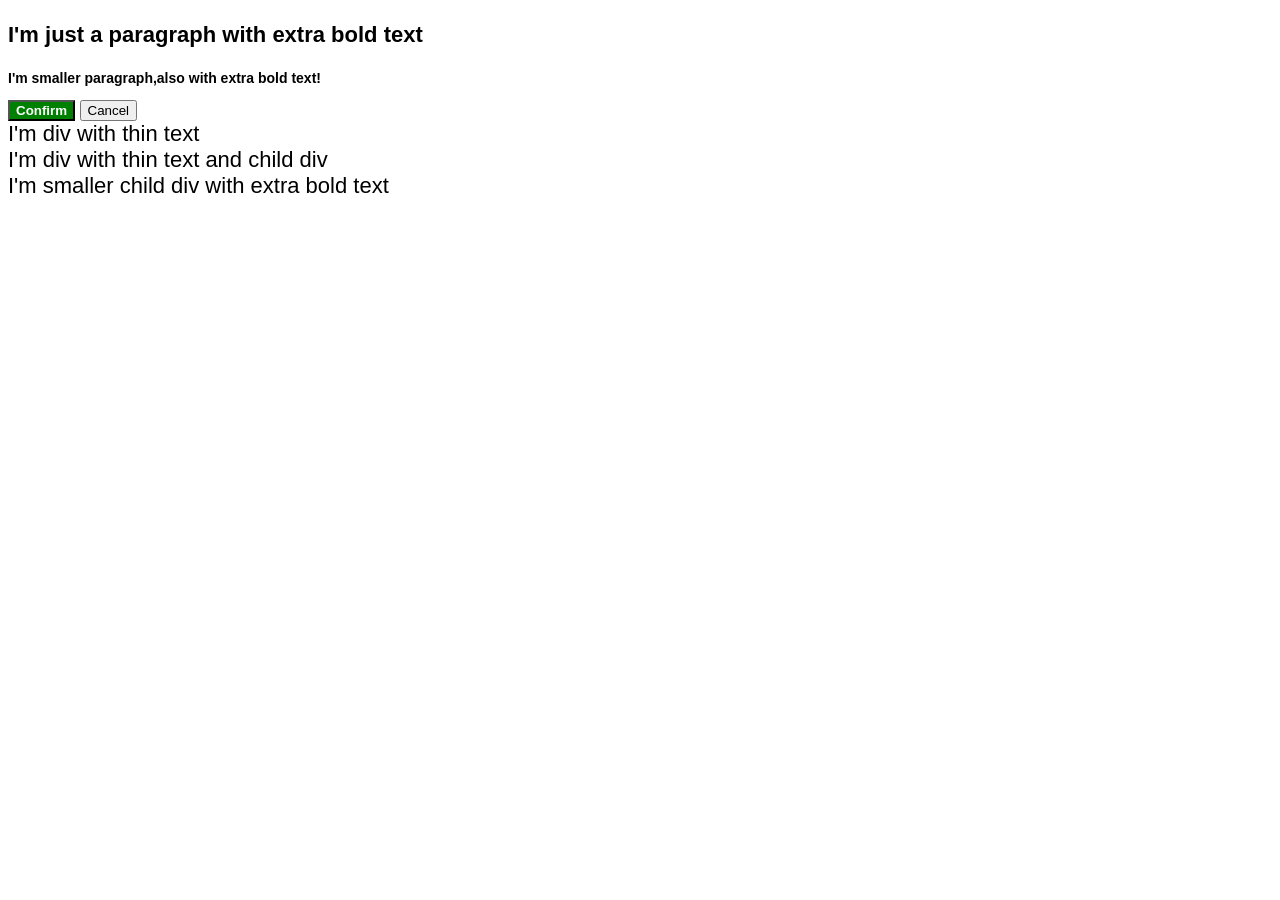
<file: cascade.html>
<!DOCTYPE html>
<html lang="en">

<head>

  <meta charset="UTF-8">
  <meta name="viewport" content="width=device-width, initial-scale=1.0">
  <title>cascading rule</title>
  <link rel="stylesheet" href="cascade.css">
</head>

<body>
  <p class="para">I'm just a paragraph with extra bold text</p>
  <p class="para small-para">I'm smaller paragraph,also with extra bold text!</p>

  <button id="confirm-button">Confirm</button>
  <button id="cancel-button">Cancel</button>

  <div class="text">I'm div with thin text</div>

  <div class="text">I'm div with thin text and child div</div>
  <div class="text child">I'm smaller child div with extra bold text</div>
  </div>
</body>

</html>
</file>
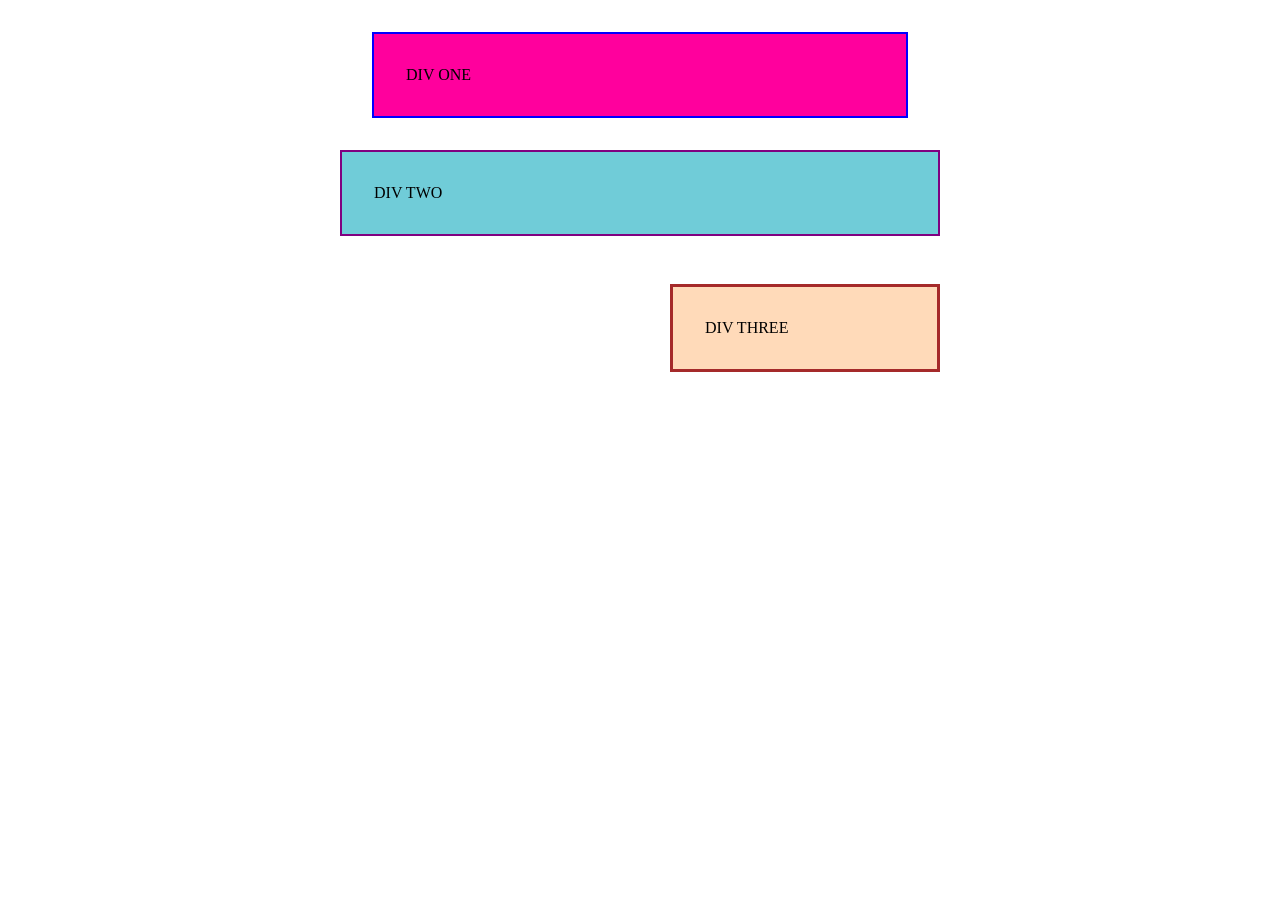
<file: inline-block.html>
<!DOCTYPE html>
<html lang="en">
<head>
    <meta charset="UTF-8">
    <meta name="viewport" content="width=device-width, initial-scale=1.0">
    <title>Inline-block element</title>
   <link rel="stylesheet" href="inline-block.css">
</head>
<body>
    <div class="one">DIV ONE</div>
    <div class="two">DIV TWO</div>
    <div class="three">DIV THREE</div>
    
</body>
</html>
</file>
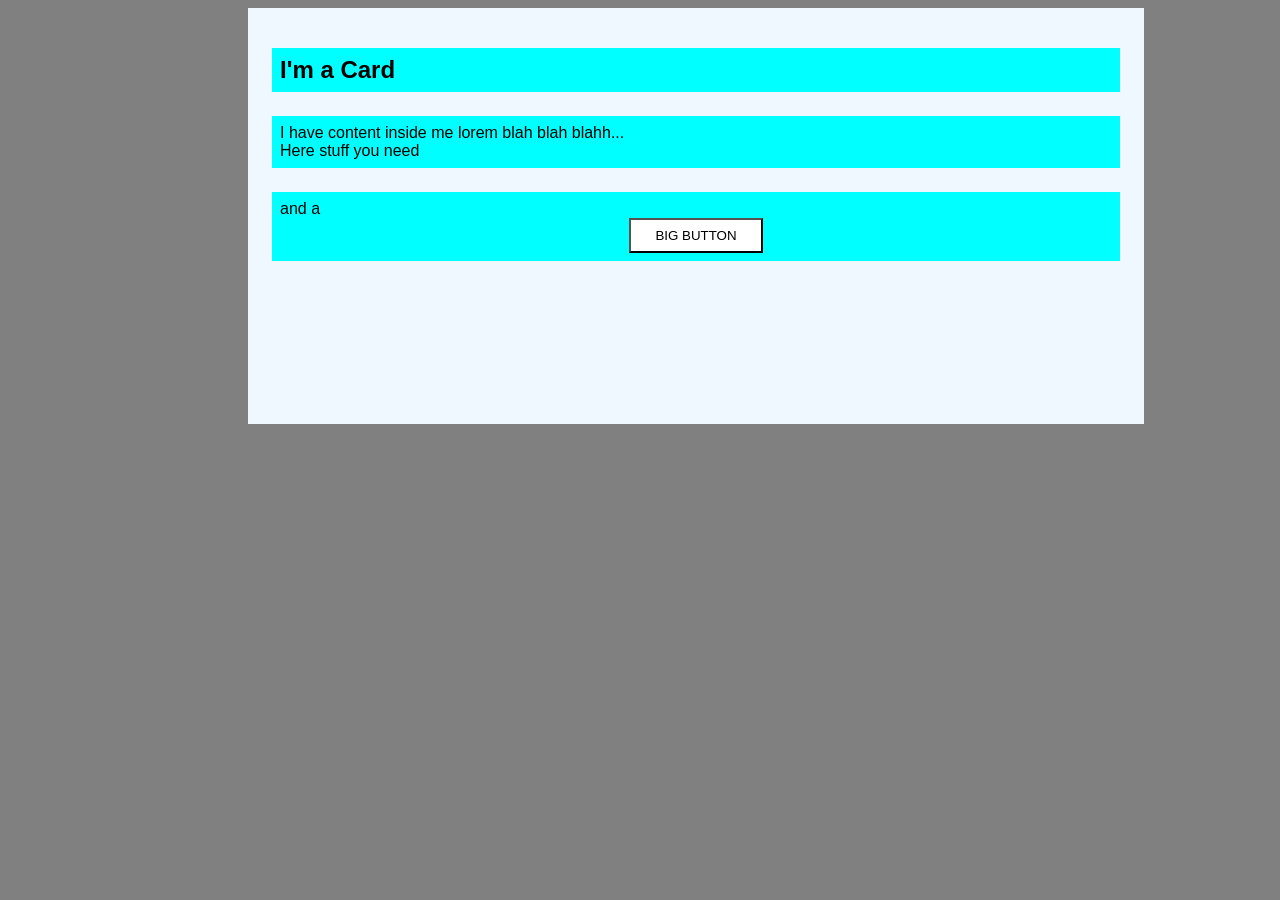
<file: inline-block2.html>
<!DOCTYPE html>
<html lang="en">
<head>
    <meta charset="UTF-8">
    <meta name="viewport" content="width=device-width, initial-scale=1.0">
    <title>inline-block2</title>
    <link rel="stylesheet" href="inline-block2.css">
</head>
<body>
    <section class="box-card">
        <h1>I&#39m a Card</h1>
        <p>I have content inside me lorem blah blah blahh...<br>Here stuff you need </p>
       
        <div class="button-container"><p>and a <button>BIG BUTTON</button></p></div>
    </section>
    
</body>
</html>
</file>
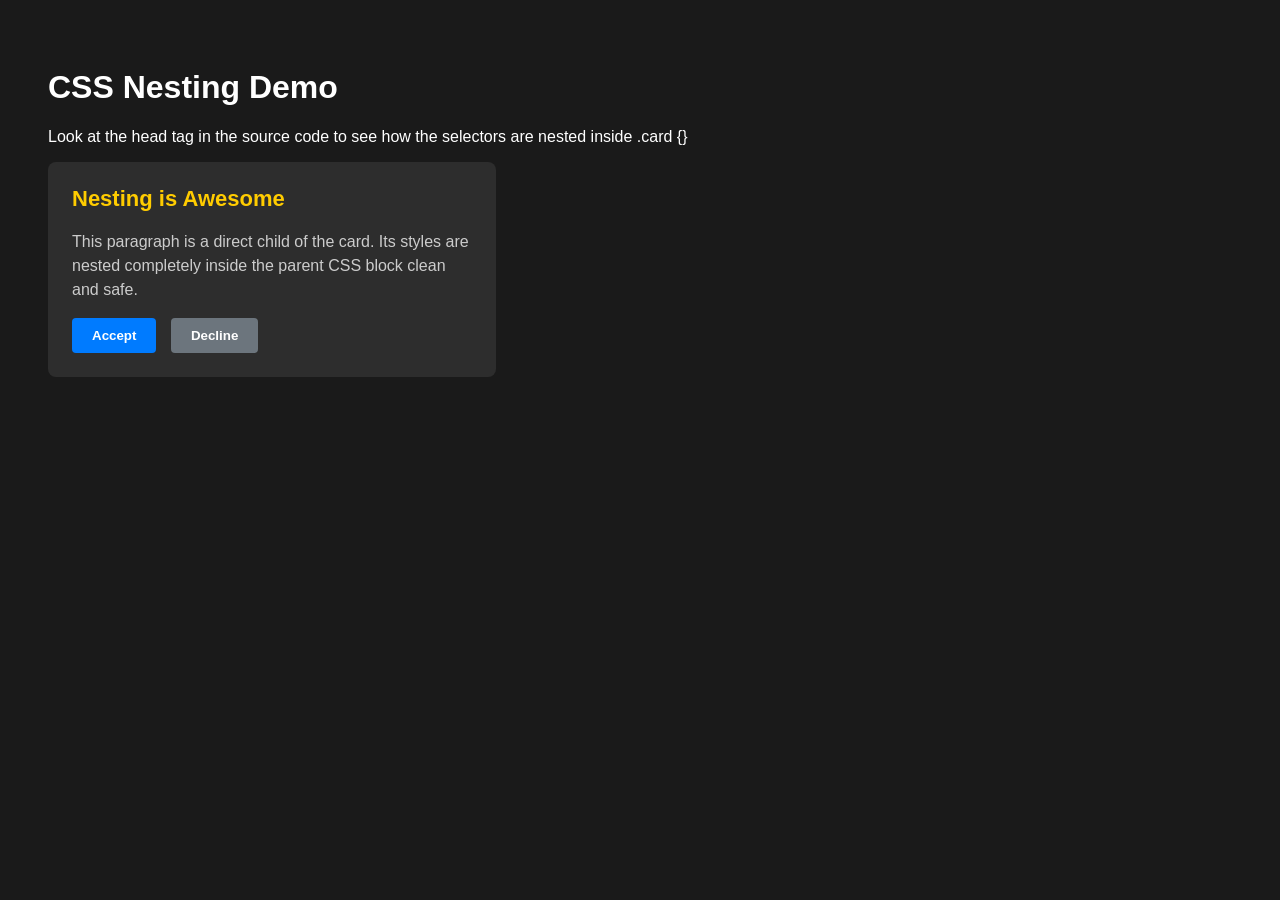
<file: nesting.html>
<!DOCTYPE html>
<html lang="en">
<head>
  <meta charset="UTF-8">
  <meta name="viewport" content="width=device-width, initial-scale=1.0">
  <title>Native CSS Nesting Example</title>
  
  <style>
    /* Dark theme background styling */
    body {
      background-color: #1a1a1a;
      color: #ffffff;
      font-family: Arial, sans-serif;
      padding: 40px;
    }

    /* 1. THE PARENT CONTAINER */
    .card {
      background-color: #2d2d2d;
      padding: 24px;
      border-radius: 8px;
      max-width: 400px;
      margin-bottom: 30px;

      /* 2. NESTED CHILD SELECTOR (Compiles to: .card .card-title) */
      .card-title {
        color: #ffcc00;
        font-size: 22px;
        margin-top: 0;
      }

      /* 3. NESTED DIRECT CHILD (Compiles to: .card > p) */
      > p {
        color: #cccccc;
        line-height: 1.5;
      }

      /* 4. NESTED BUTTONS WITH PSEUDO-CLASSES */
      .btn {
        display: inline-block;
        padding: 10px 20px;
        font-weight: bold;
        border: none;
        border-radius: 4px;
        cursor: pointer;
        text-decoration: none;
        
        /* The & chains the class: compiles to: .card .btn.primary */
        &.primary {
          background-color: #007bff;
          color: white;
        }

        /* The & chains the class: compiles to: .card .btn.secondary */
        &.secondary {
          background-color: #6c757d;
          color: white;
          margin-left: 10px;
        }

        /* The & adds interactive states: compiles to: .card .btn:hover */
        &:hover {
          opacity: 0.9;
          transform: translateY(-1px);
        }

        /* Compiles to: .card .btn:active */
        &:active {
          transform: translateY(0);
        }
      }
    }
  </style>
</head>
<body>

  <h1>CSS Nesting Demo</h1>
  <p>Look at the head tag in the source code to see how the selectors are nested inside .card {}</p>

  <!-- HTML Structure matching the nested CSS above -->
  <div class="card">
    
    <!-- Matches: .card .card-title -->
    <h2 class="card-title">Nesting is Awesome</h2>
    
    <!-- Matches: .card > p -->
    <p>This paragraph is a direct child of the card. Its styles are nested completely inside the parent CSS block clean and safe.</p>
    
    <!-- Matches: .card .btn AND .card .btn.primary -->
    <button class="btn primary">Accept</button>
    
    <!-- Matches: .card .btn AND .card .btn.secondary -->
    <button class="btn secondary">Decline</button>

  </div>

</body>
</html>
</file>
<file: cascade.css>
body{
  font-family:Arial, Helvetica, sans-serif;
}

.para,
.small-para {
  color: hsl(0, 0%, 0%);
  font-weight: 800;
}

.para {
  font-size: 22px;
}

.button {
  background-color: rgb(255, 255, 255);
  color: rgb(0, 0, 0);
  font-size: 20px;
}

div.text {
  color: rgb(0, 0, 0);
  font-weight: 100;
  font-size: 22px;
}

/* SOLUTION */

/* 
  For the following rule, we removed it from its original position in the file:

  .small-para {
    font-size: 14px;
    font-weight: 800;
  } 

  Then we placed it after the .para selector, taking advantage of the rule order since both selectors have the same specificity. 
  
  Another solution would be keeping it in its original place and just chaining selectors, giving this rule a higher specificity:

  p.small-para {
    font-size: 14px;
    font-weight: 800;
  }
*/

.small-para {
  font-size: 14px;
  font-weight: 800;
}

/* 
  For the following rule we removed the original .confirm selector:

  .confirm {
    background: green;
    color: white;
    font-weight: bold;
  } 

  Then we used an ID selector instead, since it has a higher specificity than the .button selector.

  Other solutions would be to simply move the .confirm rule below the .button rule, or to use the .button.confirm selector without moving it:

  .button.confirm {
    background: green;
    color: white;
    font-weight: bold;
  }
*/

#confirm-button {
  background: green;
  color: white;
  font-weight: bold;
}

/*
  For the following rule we first removed it from its original position in the file: 

  .child {
    color: rgb(0, 0, 0);
    font-weight: 800;
    font-size: 14px;
  }

  Then we added another selector to create a descendant combinator. If we only created a descendant combinator, the specificity would be tied with the
  div.text selector and it would come down to rule order, and if we only moved it, the div.text selector would still have a higher specificity.
  
  Another solution would be to keep the rule where it was and just replace the div selector with the .text selector:

  .text .child {
    color: rgb(0, 0, 0);
    font-weight: 800;
    font-size: 14px;
  }
*/

div .child {
  color: rgb(0, 0, 0);
  font-weight: 800;
  font-size: 14px;
 
}
</file>
<file: inline-block.css>
body {
    max-width: 600px;
    margin: auto;
}

.one {
    background-color: rgb(255, 0, 157);
    border: 2px solid blue;
    margin: 32px;
    padding: 32px;


}

.two {
   
    margin-bottom: 48px;
    background-color: rgb(112, 204, 216);
    border: 2px solid purple;
    padding: 32px;

}

.three{
    background-color: peachpuff;
    border:3px solid brown;
    width:200px;
    padding:32px;
    margin-left: auto;

}
</file>
<file: inline-block2.css>
body{
    font-family: sans-serif;
    background-color: gray;
}

   .box-card {
  background-color: aliceblue;
 
  height: 25em;
  width: 56em;
  margin-left: 15em;

  padding-top: 1em;

}

h1,p{
   margin: 24px;
  padding: 8px;
  background-color: aqua;
}

button{
    background-color: white;
      display: block;
  margin: 0 auto;
  padding: 8px 24px;    
}
button-container{
    text-align: center;
  padding: 8px;
}
</file>
